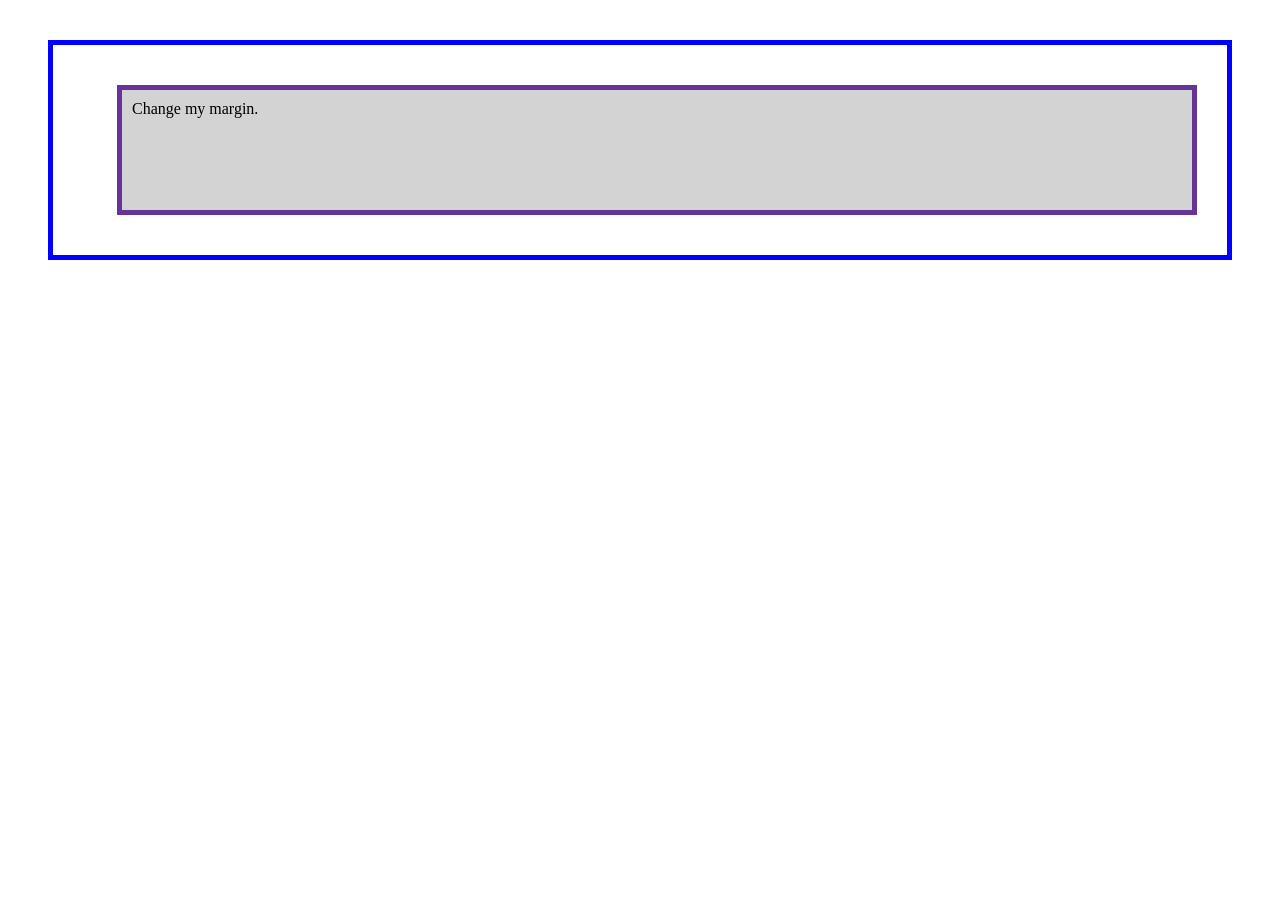
<file: foundations/box-model/index.html>
<!DOCTYPE html>
<html lang="en">
<head>
    <meta charset="UTF-8">
    <meta name="viewport" content="width=device-width, initial-scale=1.0">
    <title>Document</title>
    <link rel="stylesheet" href="style.css">
</head>
<body>
<div class="container">
  <div class="box">Change my margin.</div>
</div>
</body>
</html>
</file>
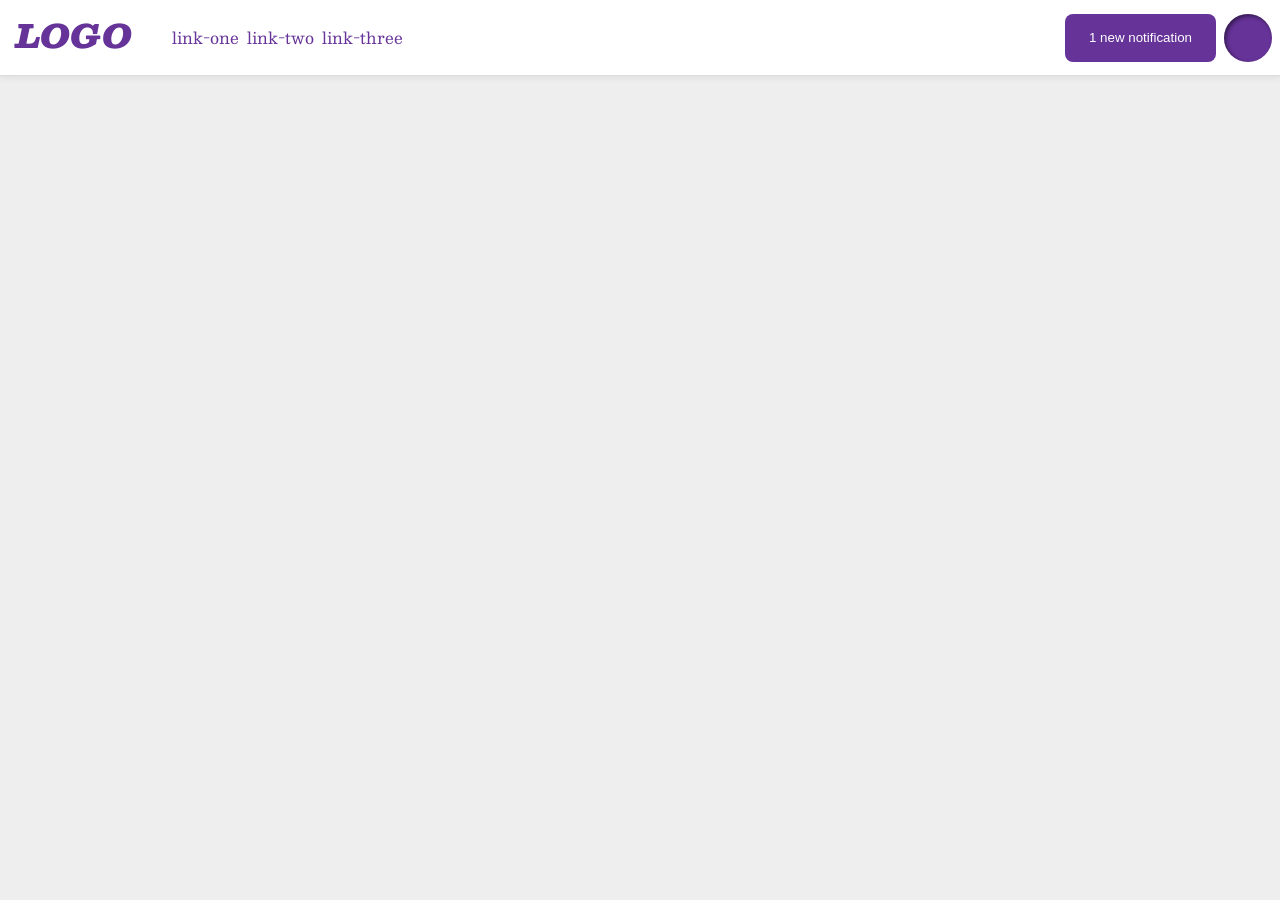
<file: foundations/flex/03-flex-header-2/index.html>
<!DOCTYPE html>
<html lang="en">
  <head>
    <meta charset="UTF-8">
    <meta http-equiv="X-UA-Compatible" content="IE=edge">
    <meta name="viewport" content="width=device-width, initial-scale=1.0">
    <title>Flex Header 2</title>
    <link rel="stylesheet" href="style.css">
  </head>
  <body>
    <div class="header">
      <div class="h-Left">
        <div class="logo">
          LOGO
        </div>
        <ul class="links">
          <li><a href="https://google.com">link-one</a></li>
          <li><a href="https://google.com">link-two</a></li>
          <li><a href="https://google.com">link-three</a></li>
        </ul>
      </div>
      <div class="h-Right">
        <button class="notifications">
          1 new notification
        </button>
        <div class="profile-image"></div>
      </div>
    </div>
  </body>
</html>
</file>
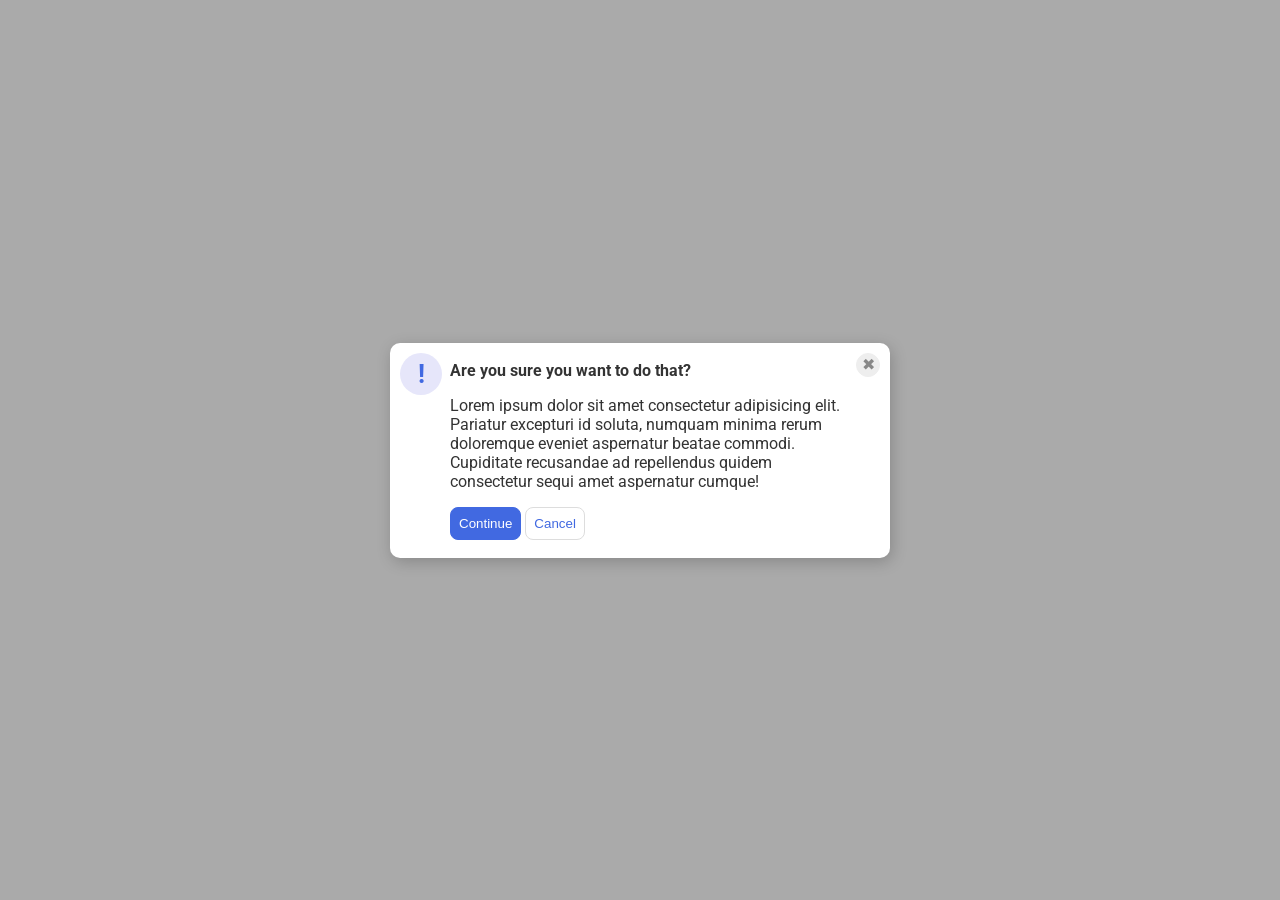
<file: foundations/flex/05-flex-modal/index.html>
<!DOCTYPE html>
<html lang="en">
  <head>
    <meta charset="UTF-8">
    <meta http-equiv="X-UA-Compatible" content="IE=edge">
    <meta name="viewport" content="width=device-width, initial-scale=1.0">
    <link rel="stylesheet" href="style.css">
    <title>Modal</title>
  </head>
  <body>
    <div class="modal">
      <div class="content">
        <div class="alert">
          <div class="icon">!</div>
        </div>
        <div class="align">
          <div class="header">Are you sure you want to do that?</div>
          <div class="text">Lorem ipsum dolor sit amet consectetur adipisicing elit. Pariatur excepturi id soluta, numquam minima rerum doloremque eveniet aspernatur beatae commodi. Cupiditate recusandae ad repellendus quidem consectetur sequi amet aspernatur cumque!</div>
          <div class="choice">
            <button class="continue">Continue</button>
              <button class="cancel">Cancel</button>
          </div>
        </div>
        <div class="escape">
          <button class="close-button">✖</button>
        </div>
      </div>

    </div>
  </body>
</html>
</file>
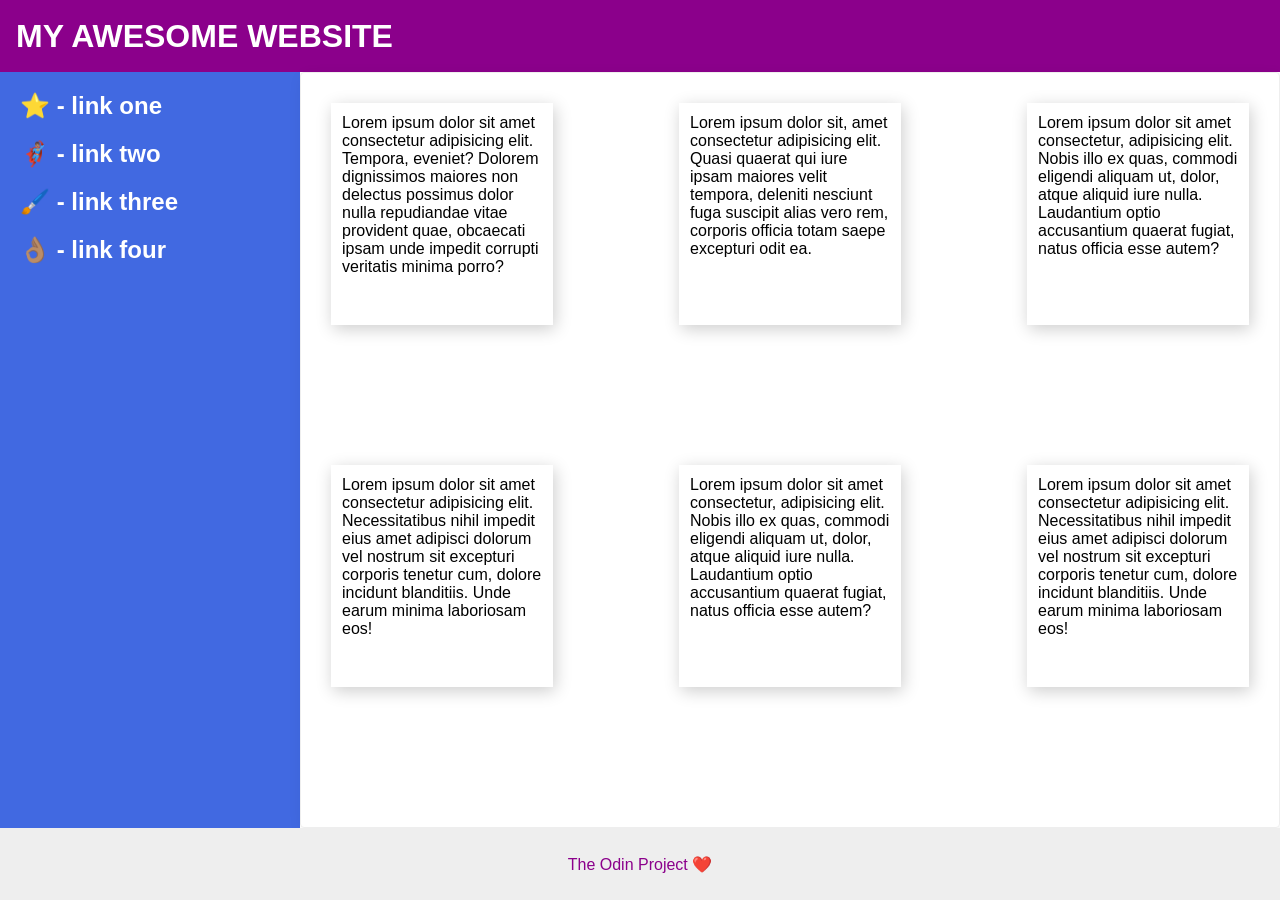
<file: foundations/flex/07-flex-layout-2/index.html>
<!DOCTYPE html>
<html lang="en">
  <head>
    <meta charset="UTF-8">
    <meta http-equiv="X-UA-Compatible" content="IE=edge">
    <meta name="viewport" content="width=device-width, initial-scale=1.0">
    <title>The Holy Grail</title>
    <link rel="stylesheet" href="style.css">
  </head>

  <body>

  <div class="container">

    <div class="header">
      MY AWESOME WEBSITE
    </div>

    <div class="content">
      <div class="sidebar">
        <ul>
          <li><a href="#">⭐ - link one</a></li>
          <li><a href="#">🦸🏽‍♂️ - link two</a></li>
          <li><a href="#">🖌️ - link three</a></li>
          <li><a href="#">👌🏽 - link four</a></li>
        </ul>
      </div>

      <div class="main">
        <div class="card">Lorem ipsum dolor sit amet consectetur adipisicing elit. Tempora, eveniet? Dolorem dignissimos maiores non delectus possimus dolor nulla repudiandae vitae provident quae, obcaecati ipsam unde impedit corrupti veritatis minima porro?</div>
        <div class="card">Lorem ipsum dolor sit, amet consectetur adipisicing elit. Quasi quaerat qui iure ipsam maiores velit tempora, deleniti nesciunt fuga suscipit alias vero rem, corporis officia totam saepe excepturi odit ea.</div>
        <div class="card">Lorem ipsum dolor sit amet consectetur, adipisicing elit. Nobis illo ex quas, commodi eligendi aliquam ut, dolor, atque aliquid iure nulla. Laudantium optio accusantium quaerat fugiat, natus officia esse autem?</div>
        <div class="card">Lorem ipsum dolor sit amet consectetur adipisicing elit. Necessitatibus nihil impedit eius amet adipisci dolorum vel nostrum sit excepturi corporis tenetur cum, dolore incidunt blanditiis. Unde earum minima laboriosam eos!</div>
        <div class="card">Lorem ipsum dolor sit amet consectetur, adipisicing elit. Nobis illo ex quas, commodi eligendi aliquam ut, dolor, atque aliquid iure nulla. Laudantium optio accusantium quaerat fugiat, natus officia esse autem?</div>
        <div class="card">Lorem ipsum dolor sit amet consectetur adipisicing elit. Necessitatibus nihil impedit eius amet adipisci dolorum vel nostrum sit excepturi corporis tenetur cum, dolore incidunt blanditiis. Unde earum minima laboriosam eos!</div>
      </div>
    </div>
    
    <div class="footer">
      The Odin Project ❤️
    </div>

  </div>

  </body>

</html>
</file>
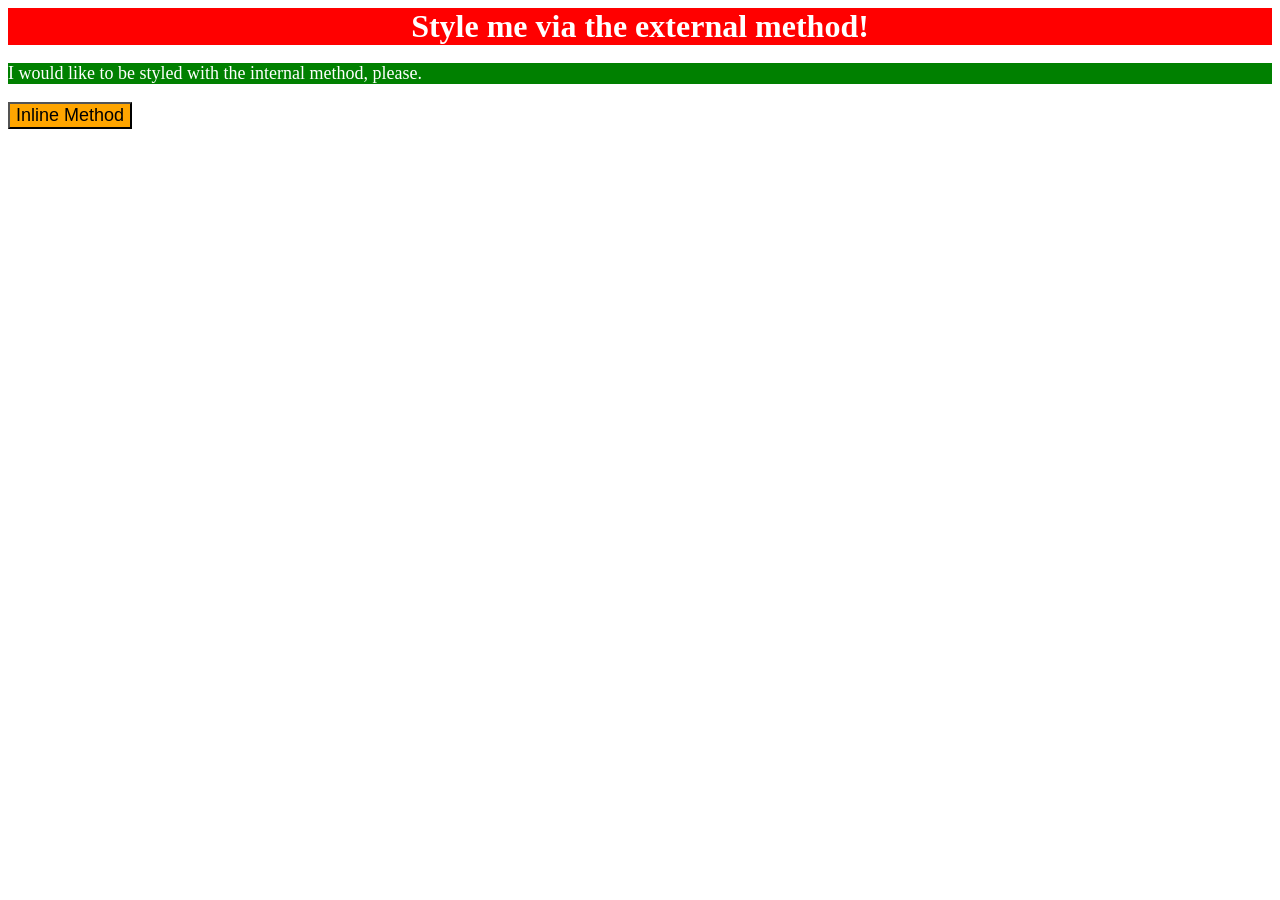
<file: foundations/intro-to-css/01-css-methods/index.html>
<!DOCTYPE html>
<html lang="en">
  <head>
    <meta charset="UTF-8">
    <meta http-equiv="X-UA-Compatible" content="IE=edge">
    <meta name="viewport" content="width=device-width, initial-scale=1.0">
    <title>Methods for Adding CSS</title>
    <style>
      p {
        color:white;
        background-color: green;
        font-size:18px;
      }
    </style>
    <link rel="stylesheet" href="style.css">
  </head>
  <body>
    <div>Style me via the external method!</div>
    <p>I would like to be styled with the internal method, please.</p>
    <button style="background-color: orange; font-size: 18px;">Inline Method</button>
  </body>
</html>
</file>
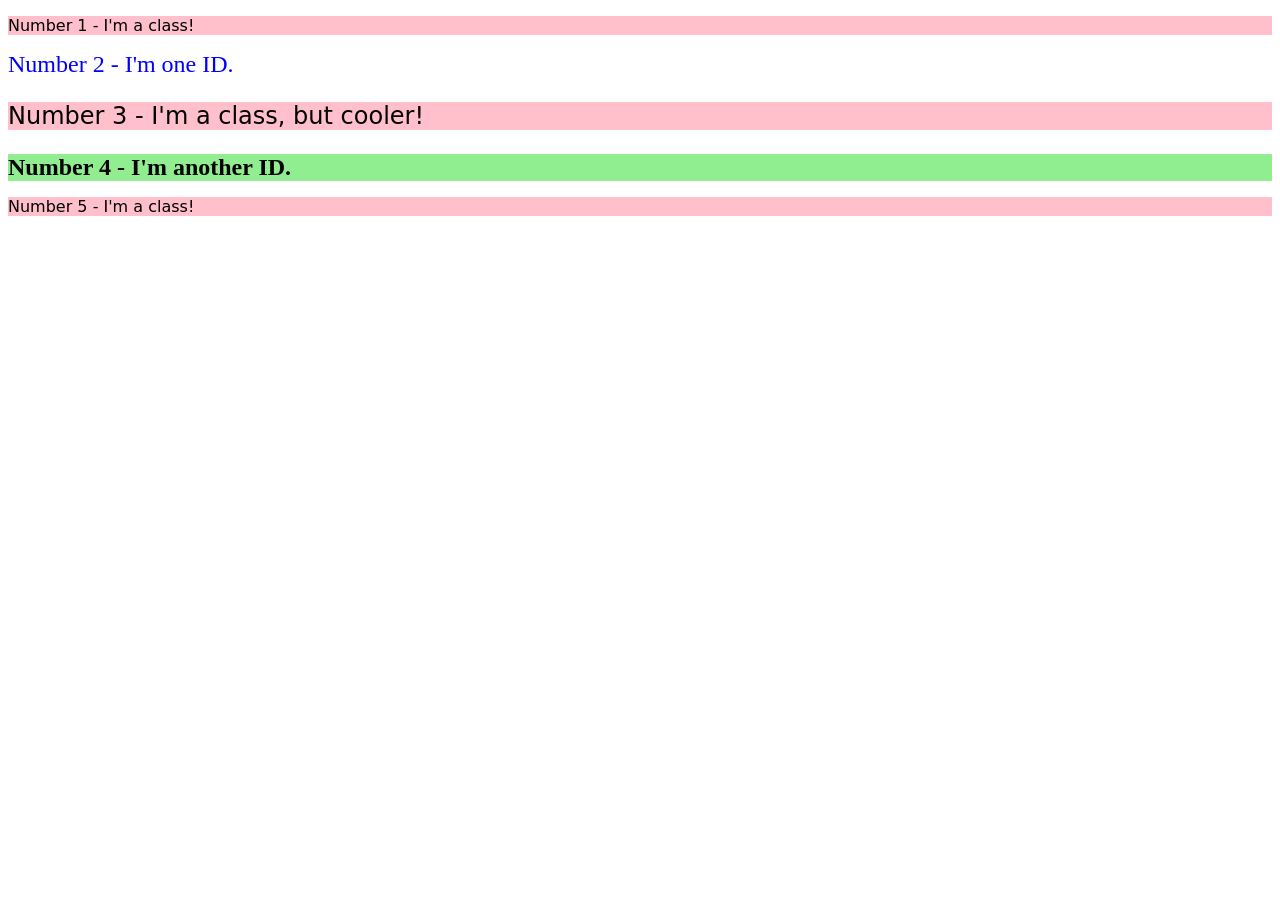
<file: foundations/intro-to-css/02-class-id-selectors/index.html>
<!DOCTYPE html>
<html lang="en">
  <head>
    <meta charset="UTF-8">
    <meta http-equiv="X-UA-Compatible" content="IE=edge">
    <meta name="viewport" content="width=device-width, initial-scale=1.0">
    <title>Class and ID Selectors</title>
    <link rel="stylesheet" href="style.css">
  </head>
  <body>
    <p>Number 1 - I'm a class!</p>
    <div class="oneID">Number 2 - I'm one ID.</div>
    <p class="cooler">Number 3 - I'm a class, but cooler!</p>
    <div class="anotherID">Number 4 - I'm another ID.</div>
    <p>Number 5 - I'm a class!</p>
  </body>
</html>
</file>
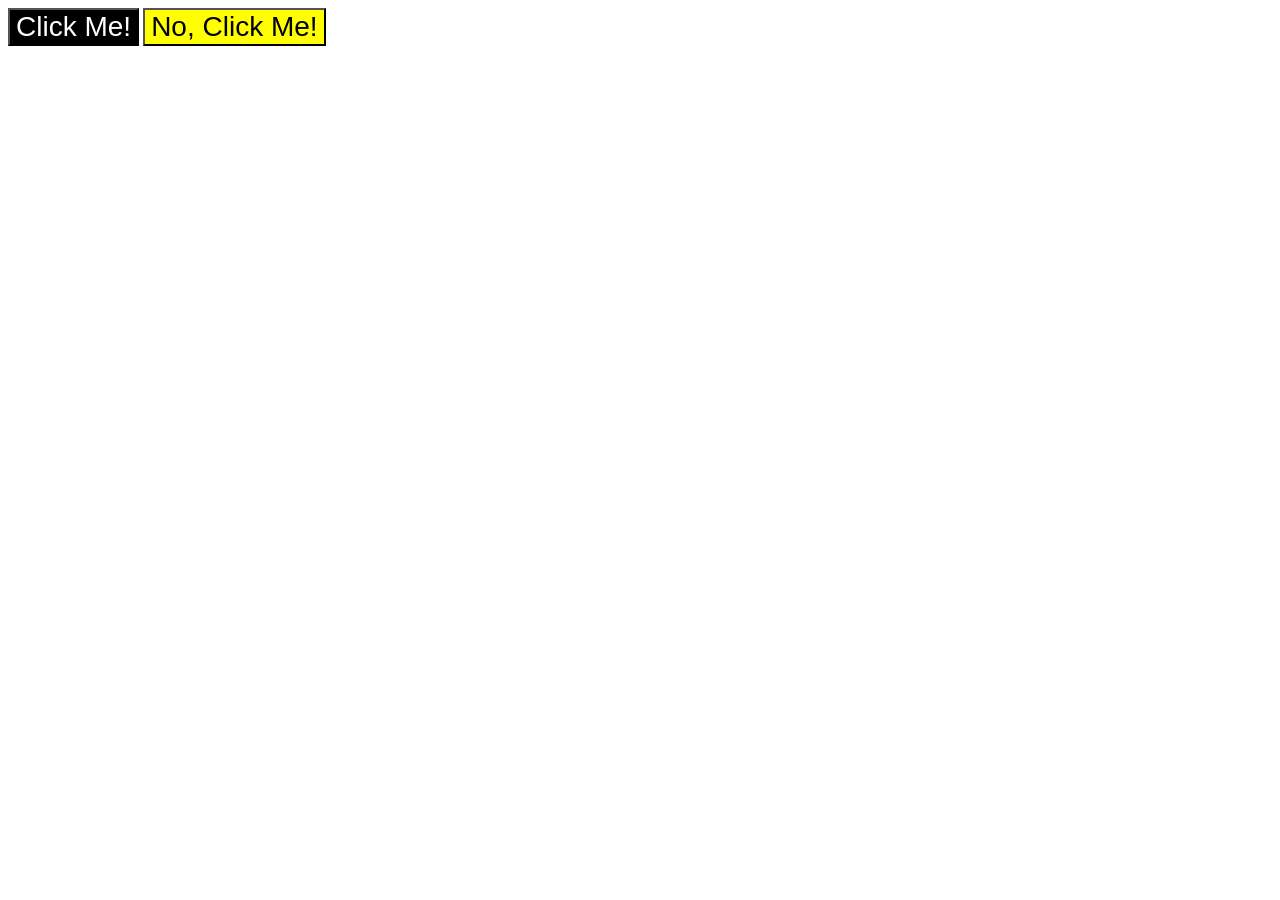
<file: foundations/intro-to-css/03-grouping-selectors/index.html>
<!DOCTYPE html>
<html lang="en">
  <head>
    <meta charset="UTF-8">
    <meta http-equiv="X-UA-Compatible" content="IE=edge">
    <meta name="viewport" content="width=device-width, initial-scale=1.0">
    <title>Grouping Selectors</title>
    <link rel="stylesheet" href="style.css">
  </head>
  <body>
    <button class="click">Click Me!</button>
    <button class="noClick">No, Click Me!</button>
  </body>
</html>
</file>
<file: foundations/box-model/style.css>
.container {
  border: 5px solid blue;
  margin: 40px;
}

.box {
  border: 5px solid rebeccapurple;
  background-color: lightgray;
  padding: 10px;
  height: 100px;
  /* try changing the margin properties: */
  margin-top: 40px;
  margin-right: 30px;
  margin-bottom: 40px;
  margin-left: 4em;
}
</file>
<file: foundations/flex/03-flex-header-2/style.css>
/* this is some magical font-importing.  
you'll learn about it later. */
@import url('https://fonts.googleapis.com/css2?family=Besley:ital,wght@0,400;1,900&display=swap');

body {
  margin: 0;
  background: #eee;
  font-family: Besley, serif;
}

a {
  /* this removes the line under our links */
  text-decoration: none;
  color: rebeccapurple;
}

.header {
  background: white;
  border-bottom: 1px solid #ddd;
  box-shadow: 0 0 8px rgba(0,0,0,.1);
  display: flex;
  flex-direction: row;
  justify-content: space-between;
  align-items: center;
  padding: 4px 8px;
}

.h-Left {
  display: inherit;
  padding: inherit;
}

.logo {
  color: rebeccapurple;
  font-size: 32px;
  font-weight: 900;
  font-style: italic;
  display: inherit;
}

ul {
  list-style-type: none;
  display: inherit;
  flex-wrap: wrap;
  gap: 8px;
}

.h-Right {
  display: inherit;
  gap: 8px;
}

button {
  border: none;
  border-radius: 8px;
  background: rebeccapurple;
  color: white;
  padding: 8px 24px;
}

.profile-image {
  background: rebeccapurple;
  box-shadow: inset 2px 2px 4px rgba(0,0,0,.5);
  border-radius: 50%;
  width: 48px;
  height: 48px;
  display: inherit;
}
</file>
<file: foundations/flex/05-flex-modal/style.css>
@import url('https://fonts.googleapis.com/css2?family=Roboto:wght@400;700&display=swap');

html, body {
  height: 100%;
}

body {
  font-family: Roboto, sans-serif;
  margin: 0;
  background: #aaa;
  color: #333;
  /* I'll give you this one for free lol */
  display: flex;
  align-items: center;
  justify-content: center;
}

.modal {
  background: white;
  width: 480px;
  border-radius: 10px;
  box-shadow: 2px 4px 16px rgba(0,0,0,.2);
  display: flex;
  padding: 10px;
}

.content {
  display: flex;
}

.header {
  font-weight: bold;
}

.align * {
  padding: 8px;
}

.icon {
  color: royalblue;
  font-size: 26px;
  font-weight: 700;
  background: lavender;
  width: 42px;
  height: 42px;
  border-radius: 50%;
  display: flex;
  align-items: center;
  justify-content: center;
}

.close-button {
  background: #eee;
  border-radius: 50%;
  color: #888;
  font-weight: 400;
  font-size: 16px;
  height: 24px;
  width: 24px;
  display: flex;
  align-items: center;
  justify-content: center;
  border: 1px solid #eee;
  padding: 0;
}

button {
  cursor: pointer;
  padding: 8px 16px;
  border-radius: 8px;
}

button.continue {
  background: royalblue;
  border: 1px solid royalblue;
  color: white;
}

button.cancel {
  background: white;
  border: 1px solid #ddd;
  color: royalblue;
}
</file>
<file: foundations/flex/07-flex-layout-2/style.css>
body {
  font-family: -apple-system, BlinkMacSystemFont, 'Segoe UI', Roboto, Oxygen, Ubuntu, Cantarell, 'Open Sans', 'Helvetica Neue', sans-serif;
  margin: 0;
  min-height: 100vh;
}

.container {
  min-height: 100vh;
  display: flex;
  flex-direction: column;
}

.header {
  height: 72px;
  background: darkmagenta;
  color: white;
  flex: 0 0 72px;
  display: flex;
  justify-content: flex-start;
  align-items: center;
  font-weight: bold;
  font-size: 32px;
  padding: 0px 16px;
}

.content {
  flex: 1;
  display: flex;
  flex-direction: row;
  justify-content: center;
}

.sidebar {
  width: 300px;
  background: royalblue;
  box-sizing: border-box;
  flex: 0 0 300px;
  display: flex;
  justify-content: flex-start;
  padding: 20px;
}

a {
  color: #FFF;
  font-size: 24px;
  font-weight: bold;
  text-decoration: none;
}

ul {
  list-style: none;
  display: flex;
  flex-direction: column;
  padding: 0;
  margin: 0;
  gap: 20px;
}

.main {
  border: 1px solid #eee;
  box-shadow: 2px 4px 16px rgba(0,0,0,.06);
  border-radius: 4px;
  display: flex;
  flex-wrap: wrap;
  gap: 30px;
  padding: 30px;
  justify-content: space-between;
}

.main .card {
  height: 200px;
  flex: 0 0 200px;
  padding: 10px;
  border: 1px solid #FFF;
  box-shadow: 2px 4px 16px rgba(0, 0, 0, 0.2);
}


.footer {
  height: 72px;
  background: #eee;
  color: darkmagenta;
  flex: 0 0 72px;
  display: flex;
  justify-content: center;
  align-items: center;
}
</file>
<file: foundations/intro-to-css/01-css-methods/style.css>
div {
    background-color: red;
    color:white;
    font-size:32px;
    text-align:center;
    font-weight: bold;
}
</file>
<file: foundations/intro-to-css/02-class-id-selectors/style.css>
p {
    background-color: #ffc0cb;
    font-family: "Verdana", "DejaVu Sans", sans-serif;
}

.oneID {
    color: #0000ff;
    font-size: 24px;
}

.anotherID {
    background-color: #90ee90;
    font-size: 24px;
    font-weight: bold;
}

.cooler {
    font-size: 24px;
}
</file>
<file: foundations/intro-to-css/03-grouping-selectors/style.css>
button {
    font-size: 28px;
    font-family: 'Helvetica', 'Times New Roman', sans-serif;
}

.click {
    background-color: black;
    color: white;
}

.noClick {
    background-color: yellow;
}
</file>
